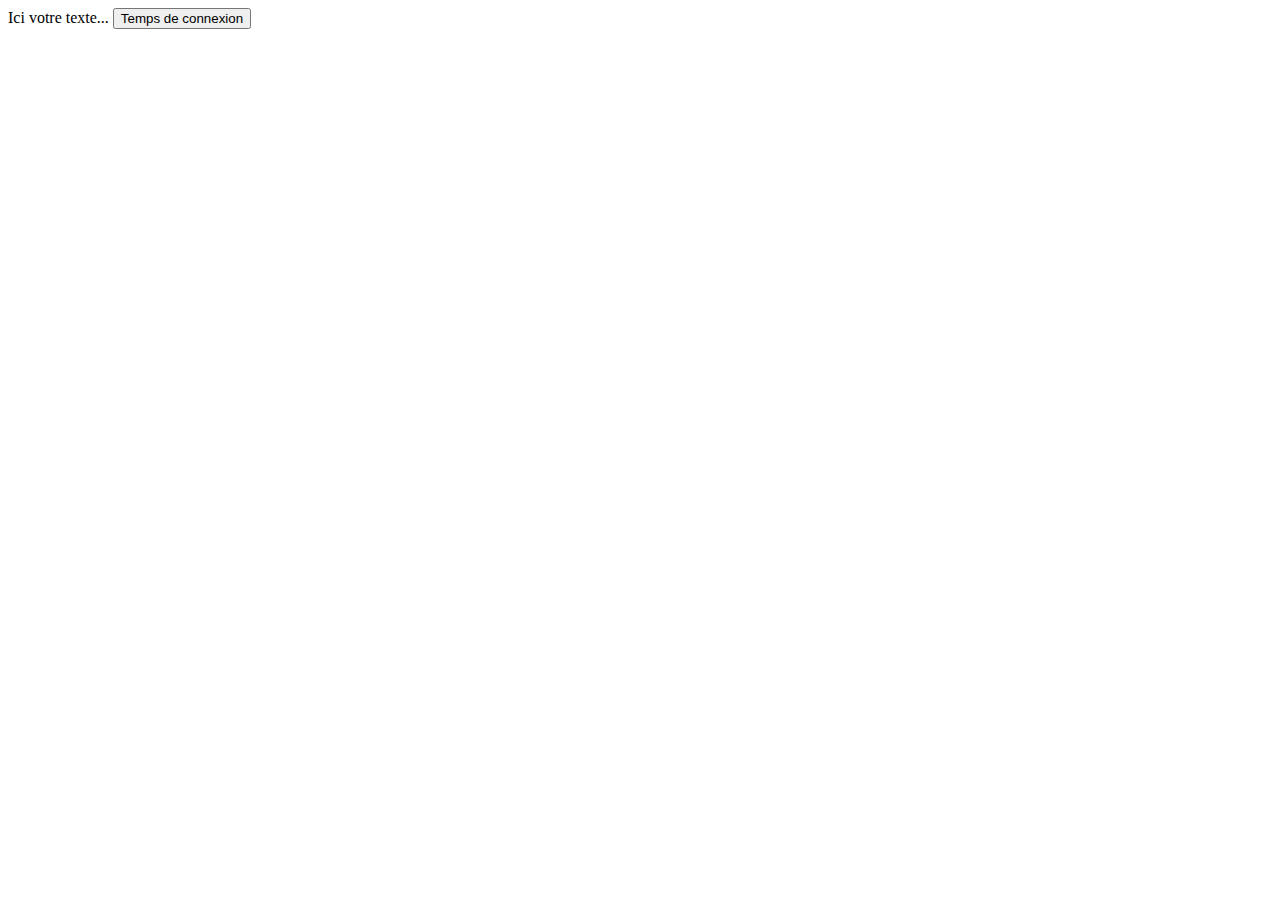
<file: admin/temps.html>
<html>
<head>
    <SCRIPT LANGUAGE="JavaScript">
        var date = new Date;
        var connection = date.getTime();

        function deconnection()
        {
            var date = new Date;
            var deconnection = date.getTime();

            var temps = Math.floor(deconnection - connection);
            var secondes = Math.floor(temps /1000);
            var minutes = Math.floor(secondes/60);

            if (secondes>=60) {secondes = secondes-60;}

            var ch = "Temps resté sur la page : " + minutes + " minute(s) et " + secondes + " seconde(s)";
            alert(ch);
        }
    </SCRIPT>

</head>

<body>
Ici votre texte...
<button onclick="deconnection()">Temps de connexion</button>
</body>
</html>
</file>
